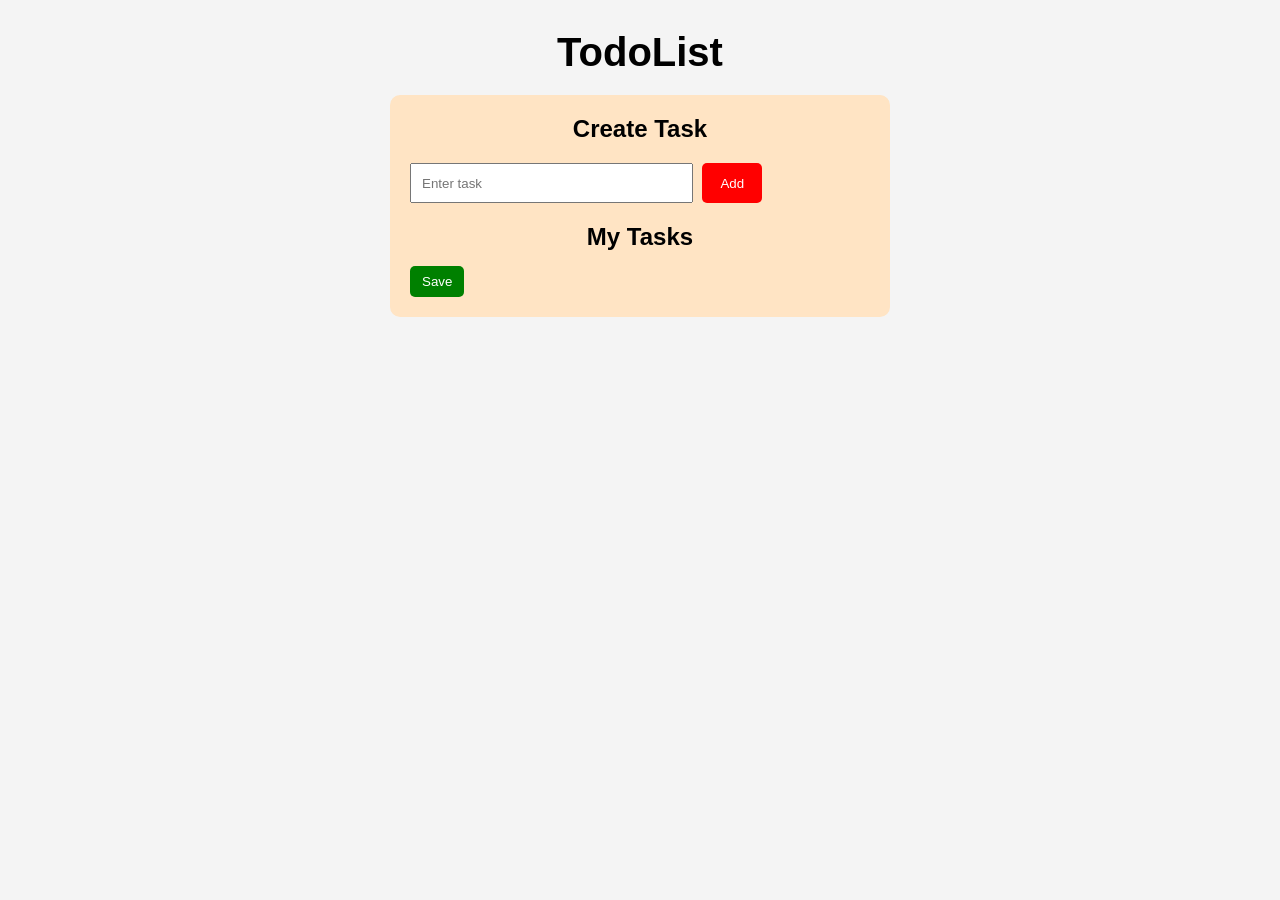
<file: todo_frontend/index.html>
<!DOCTYPE html>
<html lang="en">
<head>
    <meta charset="UTF-8">
    <meta name="viewport" content="width=device-width, initial-scale=1.0">
    <title>Todo Application</title>
    <link rel="stylesheet" href="style.css">
    <link rel="stylesheet"
href="https://cdnjs.cloudflare.com/ajax/libs/font-awesome/6.5.2/css/all.min.css">
</head>
<body>
    <h1 class="main-heading">TodoList</h1>
    <div class="todos-container">
        <h2 id="heading">Create Task</h2>
        <div class="input-section">
                <input type="text" id="taskinput" placeholder="Enter task">
                <button class="button" id="addbtn">Add</button>
        </div>
        <div>
            <h2 style="text-align:center" id="mytask">My Tasks</h2>
            <ul class="task-list" id="takelist"></ul>
            <button id="savebtn" class="button">Save</button>
        </div>

    </div>
    <script src="script.js"></script>
</body>
</html>
</file>
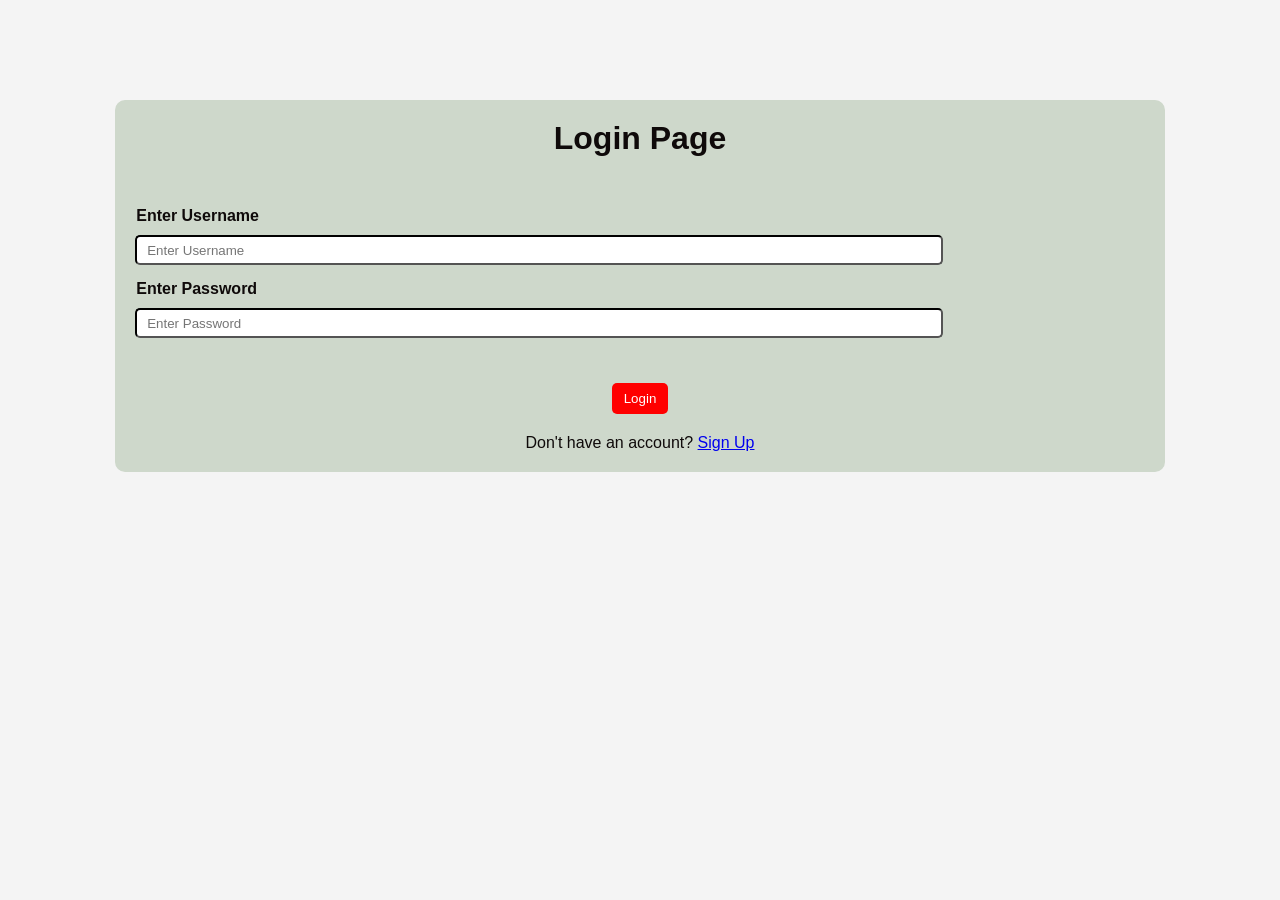
<file: login.html>
<!DOCTYPE html>
<html lang="en">
<head>
    <meta charset="UTF-8">
    <meta name="viewport" content="width=device-width, initial-scale=1.0">
    <title>Login</title>
    <link rel="stylesheet" href="style.css">
</head>
<body>
    <div class="login-container">
        <h1>Login Page</h1>
        
        <div class="input-container">
            <h4>Enter Username</h4>
            <input type="text" id="username" placeholder="Enter Username">
        </div>

        <div class="input-container">
            <h4>Enter Password</h4>
            <input type="password" id="password" placeholder="Enter Password">
        </div>

        <button id="loginbtn" class="button">Login</button>
        <p style="margin-top:20px">
        Don't have an account?
        <a href="signup.html">Sign Up</a>
        </p>
    </div>

    


    <script src="login.js"></script>
</body>
</html>
</file>
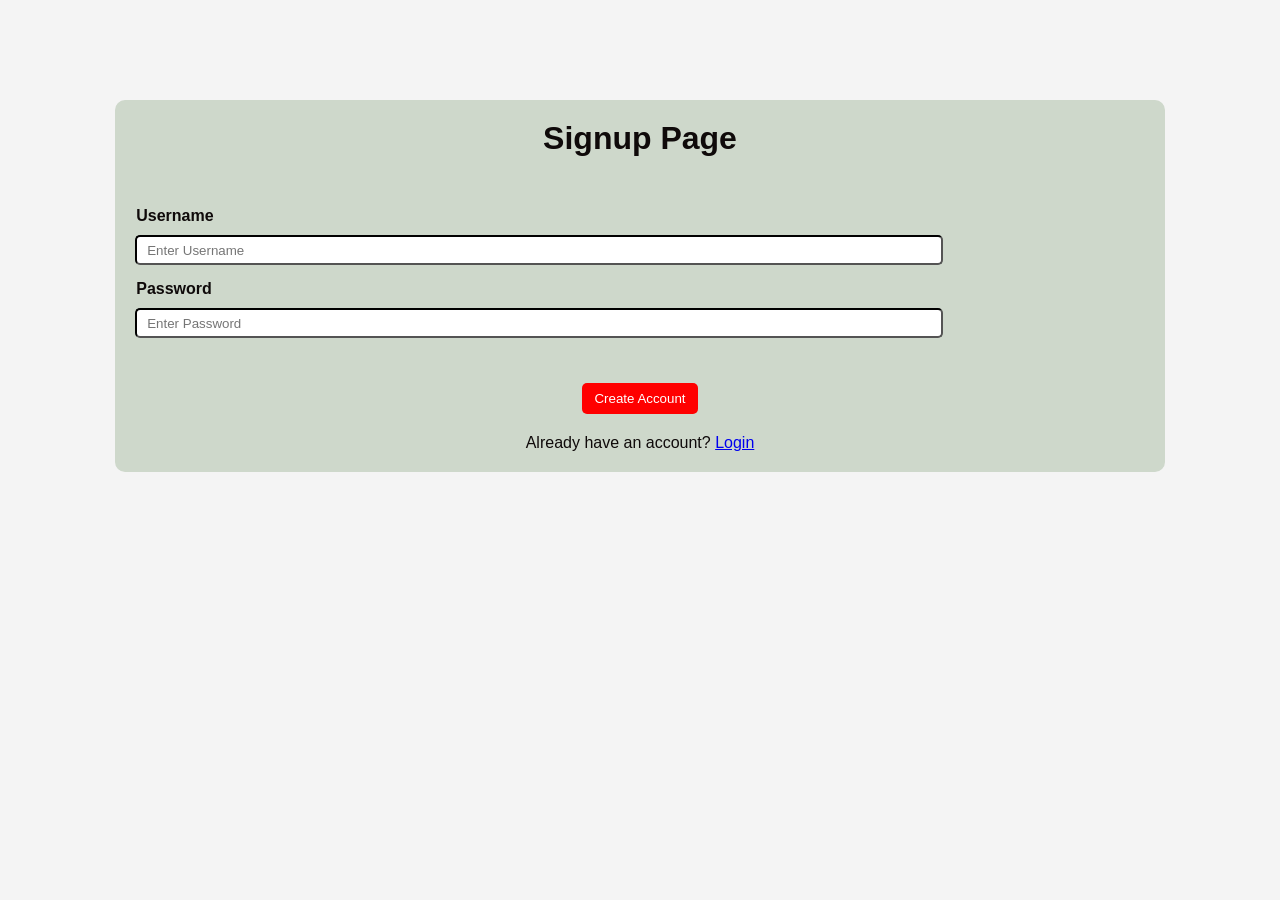
<file: signup.html>
<!DOCTYPE html>
<html lang="en">
<head>
    <meta charset="UTF-8">
    <meta name="viewport" content="width=device-width, initial-scale=1.0">
    <title>Signup</title>
    <link rel="stylesheet" href="style.css">
</head>
<body>

    <div class="login-container">
        <h1>Signup Page</h1>

        <div class="input-container">
            <h4>Username</h4>
            <input type="text" id="username" placeholder="Enter Username">
        </div>

        <div class="input-container">
            <h4>Password</h4>
            <input type="password" id="password" placeholder="Enter Password">
        </div>

        <button id="signupbtn" class="button">
            Create Account
        </button>

        <p style="margin-top:20px">
            Already have an account?
            <a href="login.html">Login</a>
        </p>
    </div>

    <script src="signup.js"></script>

</body>
</html>
</file>
<file: todo_frontend/style.css>
*{
    margin:0;
    padding:0;
    box-sizing:border-box;
}

body{
    background-color:#f4f4f4;
    font-family:Arial, sans-serif;
}

.main-heading{
    text-align:center;
    margin-top:30px;
    margin-bottom:20px;
    font-size:40px;
}

.todos-container{
    width:500px;
    margin:0 auto;
    background-color:bisque;
    padding:20px;
    border-radius:10px;

}
#heading{
    text-align: center;
    margin-bottom:20px;
}
.input-section{
    width:82%;
    height:40px;
}
.button{
    background-color:red;
    color:white;
    border:none;
    padding:8px 12px;
    border-radius:5px;
    cursor:pointer;
}
.task-box{
    flex:1;
    background-color:darkkhaki;
    padding:10px;
    margin:0 10px;
    border-radius: 10px;
}
#mytask{
    margin-top:20px;
}
.task{
    display:flex;
    align-items: center;
    margin-top:15px;
}
.delete-btn{
    padding:8px 12px;
}
.checkbox{
    width:20px;
    height:20px;
}
.delete-icon{
    padding:10px;
    cursor:pointer;
}
.input-container{
    display:flex;
    gap:10px;
}

#taskinput{
    flex:1;
    height:40px;
    padding-left:10px;
    width:75%;
}
.checked{
    text-decoration: line-through;
    opacity:0.6;
    color:grey;
}
#addbtn{
    height:40px;
    width:60px;
    margin-left: 5px;
}
#savebtn{
    margin-top: 15px;
    background-color:green;
}

.login-container{
    width:82%;
    background-color:rgb(206, 216, 203);
    height:100%;
    margin:100px auto;
    padding:20px;
    border-radius:10px;
    text-align: center;
    color:rgb(15, 10, 10);
    
}
.input-container{
    margin:15px 0;

}
.input-container input{
    
    width:80%;
    height:30px;
    padding-left:10px;
    
    border-radius: 5px;
    border-color: rgb(0, 0, 0);
}
#password{
    margin-bottom: 30px;
}
.login-container h1{
    margin-bottom: 50px;
}

.input-container{
    display: flex;
    flex-direction: column;

}
.input-container h4{
    text-align: left;
    margin-left: 1px;
}
</file>
<file: style.css>
*{
    margin:0;
    padding:0;
    box-sizing:border-box;
}

body{
    background-color:#f4f4f4;
    font-family:Arial, sans-serif;
}

.main-heading{
    text-align:center;
    margin-top:30px;
    margin-bottom:20px;
    font-size:40px;
}

.todos-container{
    width:500px;
    margin:0 auto;
    background-color:bisque;
    padding:20px;
    border-radius:10px;

}
#heading{
    text-align: center;
    margin-bottom:20px;
}
.input-section{
    width:82%;
    height:40px;
}
.button{
    background-color:red;
    color:white;
    border:none;
    padding:8px 12px;
    border-radius:5px;
    cursor:pointer;
}
.task-box{
    flex:1;
    background-color:darkkhaki;
    padding:10px;
    margin:0 10px;
    border-radius: 10px;
}
#mytask{
    margin-top:20px;
}
.task{
    display:flex;
    align-items: center;
    margin-top:15px;
}
.delete-btn{
    padding:8px 12px;
}
.checkbox{
    width:20px;
    height:20px;
}
.delete-icon{
    padding:10px;
    cursor:pointer;
}
.input-container{
    display:flex;
    gap:10px;
}

#taskinput{
    flex:1;
    height:40px;
    padding-left:10px;
    width:75%;
}
.checked{
    text-decoration: line-through;
    opacity:0.6;
    color:grey;
}
#addbtn{
    height:40px;
    width:60px;
    margin-left: 5px;
}
#savebtn{
    margin-top: 15px;
    background-color:green;
}

.login-container{
    width:82%;
    background-color:rgb(206, 216, 203);
    height:100%;
    margin:100px auto;
    padding:20px;
    border-radius:10px;
    text-align: center;
    color:rgb(15, 10, 10);
    
}
.input-container{
    margin:15px 0;

}
.input-container input{
    
    width:80%;
    height:30px;
    padding-left:10px;
    
    border-radius: 5px;
    border-color: rgb(0, 0, 0);
}
#password{
    margin-bottom: 30px;
}
.login-container h1{
    margin-bottom: 50px;
}

.input-container{
    display: flex;
    flex-direction: column;

}
.input-container h4{
    text-align: left;
    margin-left: 1px;
}
</file>
